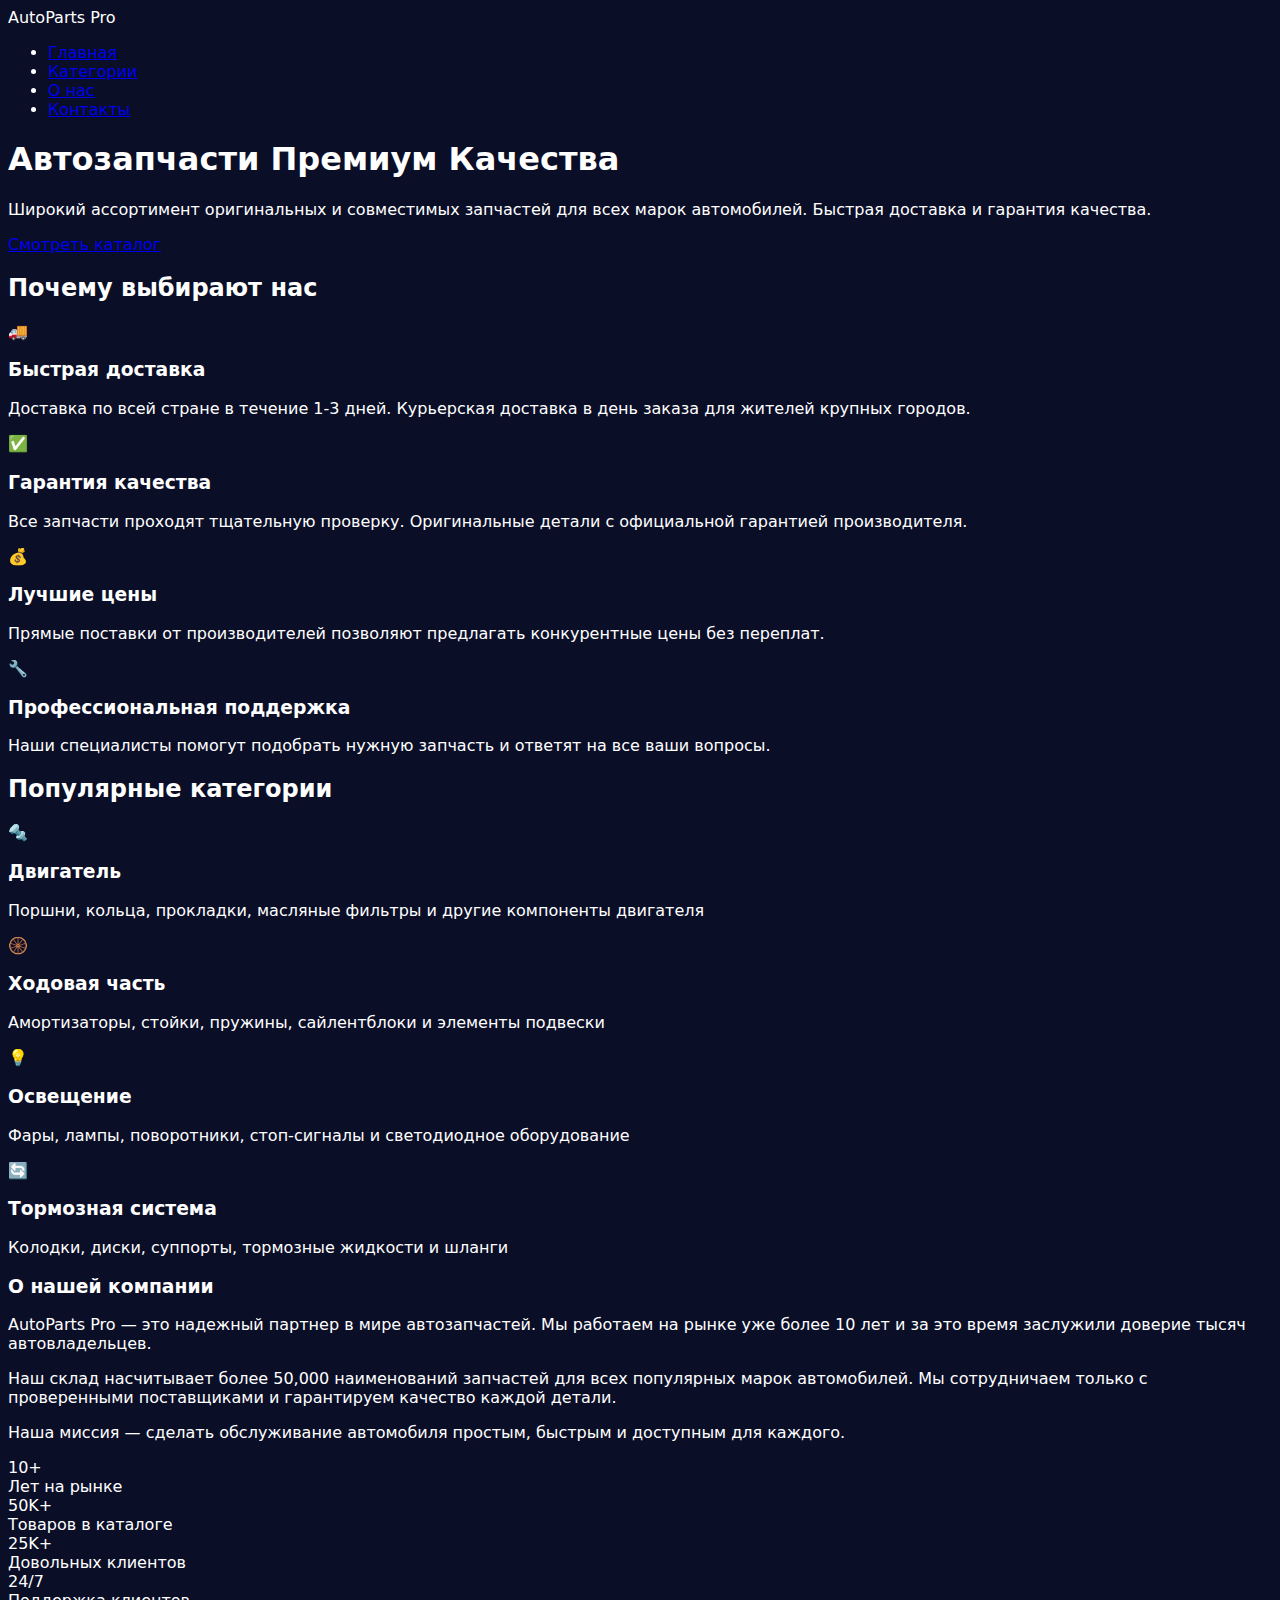
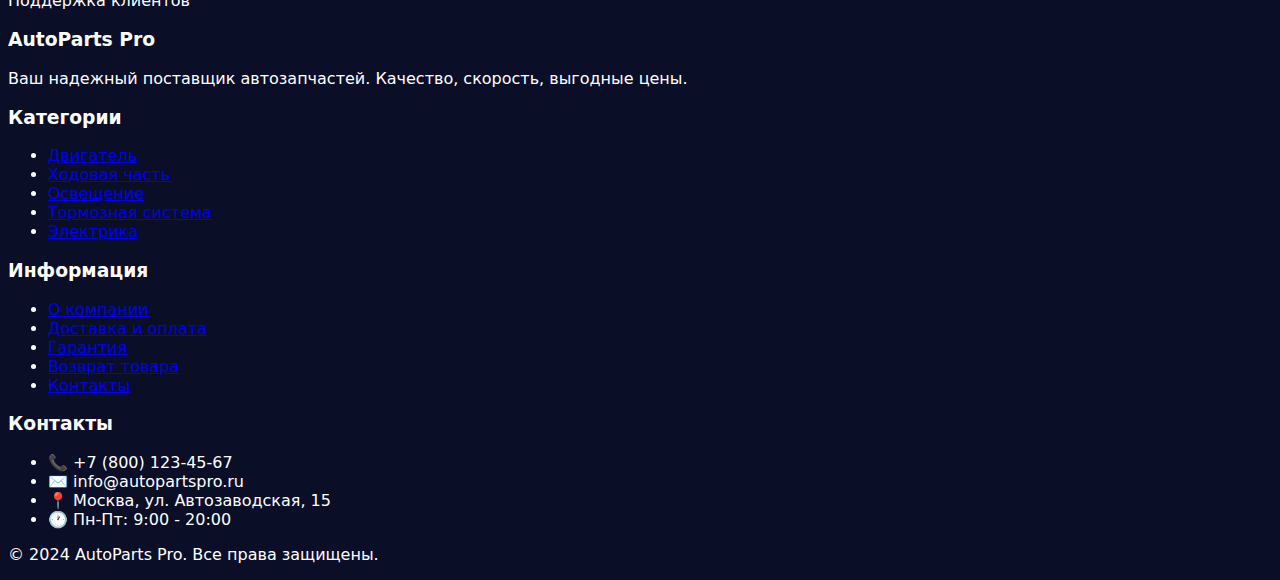
<file: views/index.html>
<!DOCTYPE html>
<html lang="ru">
<head>
    <meta charset="UTF-8">
    <meta name="viewport" content="width=device-width, initial-scale=1.0">
    <title>AutoParts Pro - Интернет-магазин автозапчастей</title>
    <link rel="stylesheet" href="/public/css/style.css">
</head>
<body>
    <!-- Header -->
    <header>
        <div class="header-container">
            <div class="logo">AutoParts Pro</div>
            <nav>
                <ul>
                    <li><a href="#home">Главная</a></li>
                    <li><a href="#categories">Категории</a></li>
                    <li><a href="#about">О нас</a></li>
                    <li><a href="#contact">Контакты</a></li>
                </ul>
            </nav>
        </div>
    </header>

    <!-- Hero Section -->
    <section class="hero" id="home">
        <div class="hero-content">
            <h1>Автозапчасти Премиум Качества</h1>
            <p>Широкий ассортимент оригинальных и совместимых запчастей для всех марок автомобилей. Быстрая доставка и гарантия качества.</p>
            <a href="#categories" class="cta-button">Смотреть каталог</a>
        </div>
    </section>

    <!-- Features Section -->
    <section class="info-section">
        <h2 class="section-title">Почему выбирают нас</h2>
        <div class="features-grid">
            <div class="feature-card">
                <div class="feature-icon">🚚</div>
                <h3>Быстрая доставка</h3>
                <p>Доставка по всей стране в течение 1-3 дней. Курьерская доставка в день заказа для жителей крупных городов.</p>
            </div>
            <div class="feature-card">
                <div class="feature-icon">✅</div>
                <h3>Гарантия качества</h3>
                <p>Все запчасти проходят тщательную проверку. Оригинальные детали с официальной гарантией производителя.</p>
            </div>
            <div class="feature-card">
                <div class="feature-icon">💰</div>
                <h3>Лучшие цены</h3>
                <p>Прямые поставки от производителей позволяют предлагать конкурентные цены без переплат.</p>
            </div>
            <div class="feature-card">
                <div class="feature-icon">🔧</div>
                <h3>Профессиональная поддержка</h3>
                <p>Наши специалисты помогут подобрать нужную запчасть и ответят на все ваши вопросы.</p>
            </div>
        </div>
    </section>

    <!-- Categories Section -->
    <section class="categories-section" id="categories">
        <div class="categories-container">
            <h2 class="section-title">Популярные категории</h2>
            <div class="categories-grid">
                <div class="category-card">
                    <div class="category-image">🔩</div>
                    <div class="category-info">
                        <h3>Двигатель</h3>
                        <p>Поршни, кольца, прокладки, масляные фильтры и другие компоненты двигателя</p>
                    </div>
                </div>
                <div class="category-card">
                    <div class="category-image">🛞</div>
                    <div class="category-info">
                        <h3>Ходовая часть</h3>
                        <p>Амортизаторы, стойки, пружины, сайлентблоки и элементы подвески</p>
                    </div>
                </div>
                <div class="category-card">
                    <div class="category-image">💡</div>
                    <div class="category-info">
                        <h3>Освещение</h3>
                        <p>Фары, лампы, поворотники, стоп-сигналы и светодиодное оборудование</p>
                    </div>
                </div>
                <div class="category-card">
                    <div class="category-image">🔄</div>
                    <div class="category-info">
                        <h3>Тормозная система</h3>
                        <p>Колодки, диски, суппорты, тормозные жидкости и шланги</p>
                    </div>
                </div>
            </div>
        </div>
    </section>

    <!-- About Section -->
    <section class="about-section" id="about">
        <div class="about-container">
            <div class="about-text">
                <h3>О нашей компании</h3>
                <p>AutoParts Pro — это надежный партнер в мире автозапчастей. Мы работаем на рынке уже более 10 лет и за это время заслужили доверие тысяч автовладельцев.</p>
                <p>Наш склад насчитывает более 50,000 наименований запчастей для всех популярных марок автомобилей. Мы сотрудничаем только с проверенными поставщиками и гарантируем качество каждой детали.</p>
                <p>Наша миссия — сделать обслуживание автомобиля простым, быстрым и доступным для каждого.</p>
            </div>
            <div class="stats-grid">
                <div class="stat-card">
                    <div class="stat-number">10+</div>
                    <div class="stat-label">Лет на рынке</div>
                </div>
                <div class="stat-card">
                    <div class="stat-number">50K+</div>
                    <div class="stat-label">Товаров в каталоге</div>
                </div>
                <div class="stat-card">
                    <div class="stat-number">25K+</div>
                    <div class="stat-label">Довольных клиентов</div>
                </div>
                <div class="stat-card">
                    <div class="stat-number">24/7</div>
                    <div class="stat-label">Поддержка клиентов</div>
                </div>
            </div>
        </div>
    </section>

    <!-- Footer -->
    <footer id="contact">
        <div class="footer-container">
            <div class="footer-section">
                <h3>AutoParts Pro</h3>
                <p>Ваш надежный поставщик автозапчастей. Качество, скорость, выгодные цены.</p>
            </div>
            <div class="footer-section">
                <h3>Категории</h3>
                <ul>
                    <li><a href="#">Двигатель</a></li>
                    <li><a href="#">Ходовая часть</a></li>
                    <li><a href="#">Освещение</a></li>
                    <li><a href="#">Тормозная система</a></li>
                    <li><a href="#">Электрика</a></li>
                </ul>
            </div>
            <div class="footer-section">
                <h3>Информация</h3>
                <ul>
                    <li><a href="#">О компании</a></li>
                    <li><a href="#">Доставка и оплата</a></li>
                    <li><a href="#">Гарантия</a></li>
                    <li><a href="#">Возврат товара</a></li>
                    <li><a href="#">Контакты</a></li>
                </ul>
            </div>
            <div class="footer-section">
                <h3>Контакты</h3>
                <ul>
                    <li>📞 +7 (800) 123-45-67</li>
                    <li>✉️ info@autopartspro.ru</li>
                    <li>📍 Москва, ул. Автозаводская, 15</li>
                    <li>🕐 Пн-Пт: 9:00 - 20:00</li>
                </ul>
            </div>
        </div>
        <div class="footer-bottom">
            <p>&copy; 2024 AutoParts Pro. Все права защищены.</p>
        </div>
    </footer>

    <script src="/public/js/main.js"></script>
</body>
</html>
</file>
<file: public/css/style.css>
/**
 * Custom Styles for AutoParts Pro
 * Футуристический дизайн на основе Design System
 */

@import url('./variables.css');

/* Base Styles */
body {
    font-family: var(--font-primary);
    background-color: var(--primary-dark);
    color: #ffffff;
    overflow-x: hidden;
}

/* Navbar Customization */
.navbar {
    padding: 1rem 0;
    transition: var(--transition-base);
}

.navbar.scrolled {
    background: rgba(26, 26, 46, 0.95) !important;
    backdrop-filter: blur(20px);
}

.navbar-nav .nav-link {
    position: relative;
    transition: var(--transition-fast);
    font-weight: 500;
}

.navbar-nav .nav-link::after {
    content: '';
    position: absolute;
    bottom: 0;
    left: 50%;
    transform: translateX(-50%);
    width: 0;
    height: 2px;
    background: var(--accent-gradient);
    transition: var(--transition-base);
}

.navbar-nav .nav-link:hover::after {
    width: 80%;
}

.navbar-nav .nav-link:hover {
    color: var(--accent) !important;
}

/* Card Hover Effects */
.card {
    transition: var(--transition-base);
}

.card:hover {
    transform: translateY(-8px);
    box-shadow: var(--shadow-card), var(--shadow-glow);
    border-color: var(--accent) !important;
}

/* Category Cards */
.card[style*="cursor: pointer"]:hover {
    transform: translateY(-10px) scale(1.02);
}

/* Button Hover Effects */
.btn:hover {
    transform: translateY(-2px);
    box-shadow: var(--shadow-lg);
}

.btn:active {
    transform: translateY(0);
}

/* Footer Links */
footer a:hover {
    color: var(--accent) !important;
    padding-left: 5px;
}

/* Animations */
@keyframes fadeInUp {
    from {
        opacity: 0;
        transform: translateY(30px);
    }
    to {
        opacity: 1;
        transform: translateY(0);
    }
}

@keyframes float {
    0%, 100% {
        transform: translate(0, 0) rotate(0deg);
    }
    33% {
        transform: translate(30px, -30px) rotate(120deg);
    }
    66% {
        transform: translate(-20px, 20px) rotate(240deg);
    }
}

@keyframes rotate {
    from {
        transform: rotate(0deg);
    }
    to {
        transform: rotate(360deg);
    }
}

/* Scroll Animations */
@media (prefers-reduced-motion: no-preference) {
    .card {
        animation: fadeInUp 0.6s ease both;
    }
    
    .card:nth-child(1) { animation-delay: 0.1s; }
    .card:nth-child(2) { animation-delay: 0.2s; }
    .card:nth-child(3) { animation-delay: 0.3s; }
    .card:nth-child(4) { animation-delay: 0.4s; }
}

/* Scrollbar Styling */
::-webkit-scrollbar {
    width: 10px;
}

::-webkit-scrollbar-track {
    background: var(--primary-dark);
}

::-webkit-scrollbar-thumb {
    background: var(--accent-gradient);
    border-radius: var(--radius-full);
}

::-webkit-scrollbar-thumb:hover {
    background: var(--accent-hover);
}

/* Selection */
::selection {
    background: var(--accent);
    color: var(--primary-dark);
}

/* Responsive Adjustments */
@media (max-width: 768px) {
    .display-2 {
        font-size: 2.5rem;
    }
    
    .display-4 {
        font-size: 2rem;
    }
    
    .hero-section {
        min-height: auto;
        padding: 100px 0 60px;
    }
}

/* Utility Classes */
.glass-effect {
    background: var(--glass-bg);
    backdrop-filter: var(--glass-blur);
    border: 1px solid var(--glass-border);
}

.glow-effect {
    box-shadow: var(--shadow-glow);
}

.text-gradient {
    background: var(--accent-gradient);
    -webkit-background-clip: text;
    -webkit-text-fill-color: transparent;
    background-clip: text;
}
</file>
